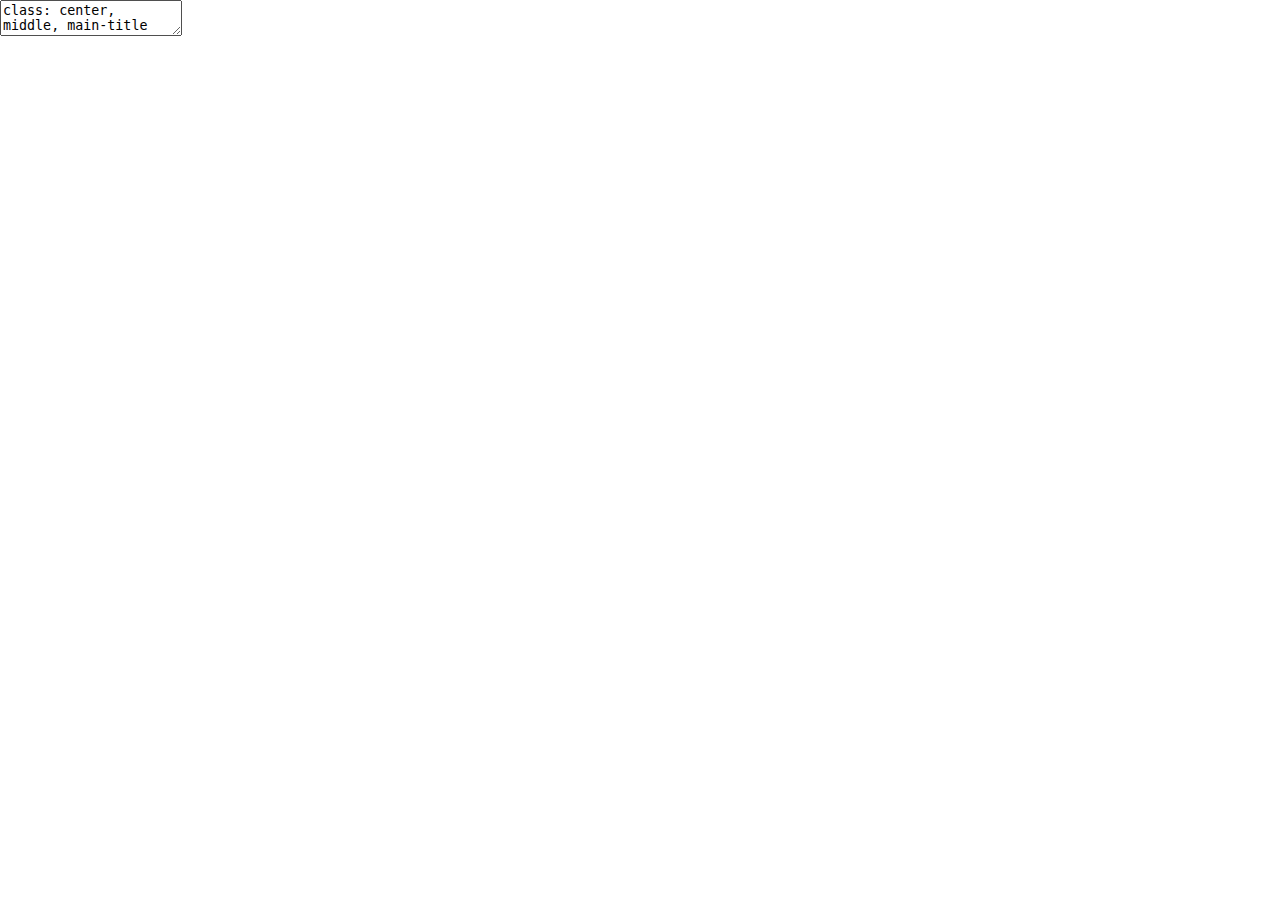
<file: index.html>
<!DOCTYPE html>
<html>
	<head>
		<meta charset="utf-8" />
		<title>My first markdown-to-slides presentation</title>
		<style>
			/* UNCOMMENT FOR PDF PRINTING */

/*
html.remark-container, body.remark-container {
  width: 908px;
  height: 681px;
}
*/

/* COLOR PALETTE */

:root {
  --dark:   #0F2835;
  --light:  #A0BAC9;
  --gray:   #8593A8;
  --green:  #009521;
  --orange: #FF5206;
  --red:    #D9001E;
  --blue:   #1D69A8;
  --white:  #FFFFFF;
}

/* LINKS */

a {
  color: var(--green);
  text-decoration: none;
  font-weight: 500;
}

a:hover, a:focus {
  color: var(--green);
  text-decoration: underline;
}

a:focus {
  outline-offset: 0;
  background-color: var(--green);
  color: var(--white);
  text-decoration: none;
}

/* LISTS */

ol {
  padding: 0 0 0 1.5em;
  margin: 1em 0;
}

ul {
  margin: 1em 0;
  padding: 0 0 0 1em;
}

img {
  vertical-align: middle;
  max-height: 600px;
  margin: 0 auto 1em;
  display: block;
}

/* LINE */

hr {
  height: 0;
  margin: 1em 0;
  border: 0;
  border-top: 1px solid var(--light);
}

/* HEADERS */

h1, h2, h3, h4, h5, h6 {
  font-weight: 500;
  margin: 1em 0 0.5em;
  font-weight: bold;
  text-shadow: var(--light) 1px 1px 2px;
}

.remark-slide-content h1 {
  font-size: 56px;
  color: var(--dark);
}

.remark-slide-content h2 {
  font-size: 48px;
  color: var(--blue);
}

.remark-slide-content h3 {
  font-size: 40px;
  color: var(--orange);
}

.remark-slide-number {
  color: var(--gray);
}

.remark-slide {
  display: table;
}

.remark-slide-content {
  display: table-cell;
  vertical-align: middle;
  padding: 0 4em;
  font-size: 24px;
  color: var(--dark);
  background-color: #FFFFFF;
}

.remark-slide-content >:first-child {
  margin-top: 0;
}

.remark-slide-content >:last-child {
  margin-bottom: 0;
}

.remark-code {
	display: block;
	padding: 0.5em;
}

code {
  border-radius: 5px;
}

/* COLUMNS */

.left-column {
  width: 45%;
  float: left;
}

.right-column {
  width: 45%;
  float: right;
}

.footnote {
  position: absolute;
  bottom: 3em;
}

/* TO USE IN MARKDOWN AS EG. .red[red text] */

.dark {
  color: var(--dark);
}

.light {
  color: var(--light);
}

.green {
  color: var(--green);
}

.orange {
  color: var(--orange);
}

.red {
  color: var(--red);
}

.blue {
  color: var(--blue);
}

.gray {
  color: var(--gray);
}
/* HTML SETTINGS */

html {
  font-size: 100%;
  font-family: "Helvetica Neue", Helvetica, Arial, sans-serif;
}

body {
  margin: 0;
  font-family: "Helvetica Neue", Helvetica, Arial, sans-serif;
  font-size: 24px;
  line-height: 1.5;
  color: #555555;
  background-color: #FFFFFF;
}

/* OTHER */

* {
  .box-sizing(border-box);
}

*:before, *:after {
  .box-sizing(border-box);
}

		</style>
	</head>
	<body>
		<textarea id="source">
class: center, middle, main-title

# My first markdown-to-slides presentation

---
## Is is that simple?

1. first bullet point
.red[- important subbullet]
1. and some equation

$$x^2 = \int_0^x ydy$$

.footnote[.gray[*I like footnotes]]


---
## Two columns? Why not
.left-column[
You may want to use some colors, like .red[red], to highlight .blue[important stuff].
Or even .orange[**bold some part of text**]. And sometime you want to provide a link to your source:

Gif source = [link](http://theodysseyonline.com/portland-state/life-lessons-from-andy-dwyer/343455)

]
.right-column[
![](andy.gif)
]


---
## Some bash code
```bash
#!/bin/bash

cd $HOME
echo "I am at home!"
```
###Some C++ code

```cpp
#include <iostream>

using namespace std;

int main(int argc, char *argv[])
{
    cout << "Hello World!\n";

    return 0;
}
```

---
## References

- Introduction to *remark*: http://remarkjs.com/
- Introduction to *markdown-to-slides*: [md2slides](http://www.lendmeyourear.net/wp-content/uploads/markdown-remark-slides.html)
- *Markdown* wiki: [markdown](https://github.com/adam-p/markdown-here/wiki/Markdown-Cheatsheet)


		</textarea>
		<script src="http://gnab.github.io/remark/downloads/remark-latest.min.js"></script>
		<script>
			var slideshow = remark.create();
		</script>
		<script><script src="http://gnab.github.io/remark/downloads/remark-latest.min.js" type="text/javascript"></script>
<script src="http://cdn.mathjax.org/mathjax/latest/MathJax.js?config=TeX-AMS_HTML&delayStartupUntil=configured" type="text/javascript"></script>
<script type="text/javascript">

  // Setup MathJax
  MathJax.Hub.Config({
      tex2jax: {
      skipTags: ['script', 'noscript', 'style', 'textarea', 'pre']
      }
  });
  MathJax.Hub.Queue(function() {
      $(MathJax.Hub.getAllJax()).map(function(index, elem) {
          return(elem.SourceElement());
      }).parent().addClass('has-jax');
  });

  MathJax.Hub.Configured();
</script>
</script>
	</body>
</html>
</file>
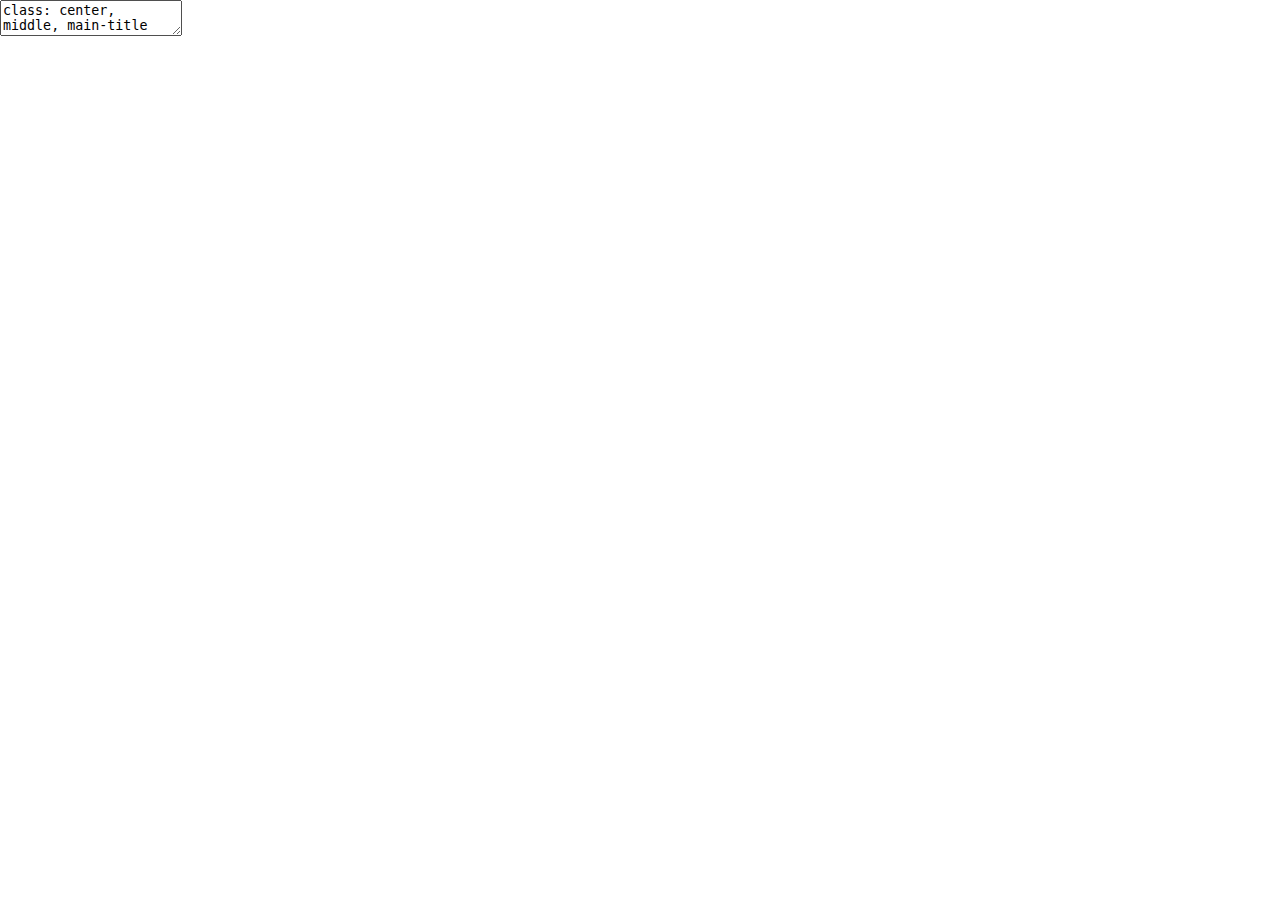
<file: example.html>
<!DOCTYPE html>
<html>
	<head>
		<meta charset="utf-8" />
		<title>My first markdown-to-slides presentation</title>
		<style>
			/* COLOR PALETTE */

:root {
  --dark:   #0F2835;
  --light:  #A0BAC9;
  --gray:   #8593A8;
  --green:  #009521;
  --orange: #FF5206;
  --red:    #D9001E;
  --blue:   #1D69A8;
  --white:  #FFFFFF;
}

/* LINKS */

a {
  color: var(--green);
  text-decoration: none;
  font-weight: 500;
}

a:hover, a:focus {
  color: var(--green);
  text-decoration: underline;
}

a:focus {
  outline-offset: 0;
  background-color: var(--green);
  color: var(--white);
  text-decoration: none;
}

/* LISTS */

ol {
  padding: 0 0 0 1.5em;
  margin: 1em 0;
}

ul {
  margin: 1em 0;
  padding: 0 0 0 1em;
}

img {
  vertical-align: middle;
  max-height: 600px;
  margin: 0 auto 1em;
  display: block;
}

/* LINE */

hr {
  height: 0;
  margin: 1em 0;
  border: 0;
  border-top: 1px solid var(--light);
}

/* HEADERS */

h1, h2, h3, h4, h5, h6 {
  font-weight: 500;
  margin: 1em 0 0.5em;
  font-weight: bold;
  text-shadow: var(--light) 1px 1px 2px;
}

.remark-slide-content h1 {
  font-size: 56px;
  color: var(--dark);
}

.remark-slide-content h2 {
  font-size: 48px;
  color: var(--blue);
}

.remark-slide-content h3 {
  font-size: 40px;
  color: var(--orange);
}

.remark-slide-number {
  color: var(--gray);
}

.remark-slide {
  display: table;
}

.remark-slide-content {
  display: table-cell;
  vertical-align: middle;
  padding: 0 4em;
  font-size: 24px;
  color: var(--dark);
  background-color: #FFFFFF;
}

.remark-slide-content >:first-child {
  margin-top: 0;
}

.remark-slide-content >:last-child {
  margin-bottom: 0;
}

.remark-code {
	display: block;
	padding: 0.5em;
}

code {
  border-radius: 5px;
}

/* COLUMNS */

.left-column {
  width: 45%;
  float: left;
}

.right-column {
  width: 45%;
  float: right;
}

.footnote {
  position: absolute;
  bottom: 3em;
}

/* TO USE IN MARKDOWN AS EG. .red[red text] */

.dark {
  color: var(--dark);
}

.light {
  color: var(--light);
}

.green {
  color: var(--green);
}

.orange {
  color: var(--orange);
}

.red {
  color: var(--red);
}

.blue {
  color: var(--blue);
}

.gray {
  color: var(--gray);
}
/* HTML SETTINGS */

html {
  font-size: 100%;
  font-family: "Helvetica Neue", Helvetica, Arial, sans-serif;
}

body {
  margin: 0;
  font-family: "Helvetica Neue", Helvetica, Arial, sans-serif;
  font-size: 24px;
  line-height: 1.5;
  color: #555555;
  background-color: #FFFFFF;
}

/* OTHER */

* {
  .box-sizing(border-box);
}

*:before, *:after {
  .box-sizing(border-box);
}

		</style>
	</head>
	<body>
		<textarea id="source">
class: center, middle, main-title

# My first markdown-to-slides presentation

---
## Is is that simple?

1. first bullet point
.red[- important subbullet]
1. and some equation

$$x^2 = \int_0^x ydy$$

.footnote[.gray[*I like footnotes]]


---
## Two columns? Why not
.left-column[
You may want to use some colors, like .red[red], to highlight .blue[important stuff].
Or even .orange[**bold some part of text**]. And sometime you want to provide a link to your source:

Gif source = [link](http://theodysseyonline.com/portland-state/life-lessons-from-andy-dwyer/343455)

]
.right-column[
![](andy.gif)
]


---
## Some bash code
```bash
#!/bin/bash

cd $HOME
echo "I am at home!"
```
###Some C++ code

```cpp
#include <iostream>

using namespace std;

int main(int argc, char *argv[])
{
    cout << "Hello World!\n";

    return 0;
}
```

---
## References

- Introduction to *remark*: http://remarkjs.com/
- Introduction to *markdown-to-slides*: [md2slides](http://www.lendmeyourear.net/wp-content/uploads/markdown-remark-slides.html)
- *Markdown* wiki: [markdown](https://github.com/adam-p/markdown-here/wiki/Markdown-Cheatsheet)


		</textarea>
		<script src="http://gnab.github.io/remark/downloads/remark-latest.min.js"></script>
		<script>
			var slideshow = remark.create();
		</script>
		<script><script src="http://gnab.github.io/remark/downloads/remark-latest.min.js" type="text/javascript"></script>
<script src="http://cdn.mathjax.org/mathjax/latest/MathJax.js?config=TeX-AMS_HTML&delayStartupUntil=configured" type="text/javascript"></script>
<script type="text/javascript">

  // Setup MathJax
  MathJax.Hub.Config({
      tex2jax: {
      skipTags: ['script', 'noscript', 'style', 'textarea', 'pre']
      }
  });
  MathJax.Hub.Queue(function() {
      $(MathJax.Hub.getAllJax()).map(function(index, elem) {
          return(elem.SourceElement());
      }).parent().addClass('has-jax');
  });

  MathJax.Hub.Configured();
</script>
</script>
	</body>
</html>
</file>
